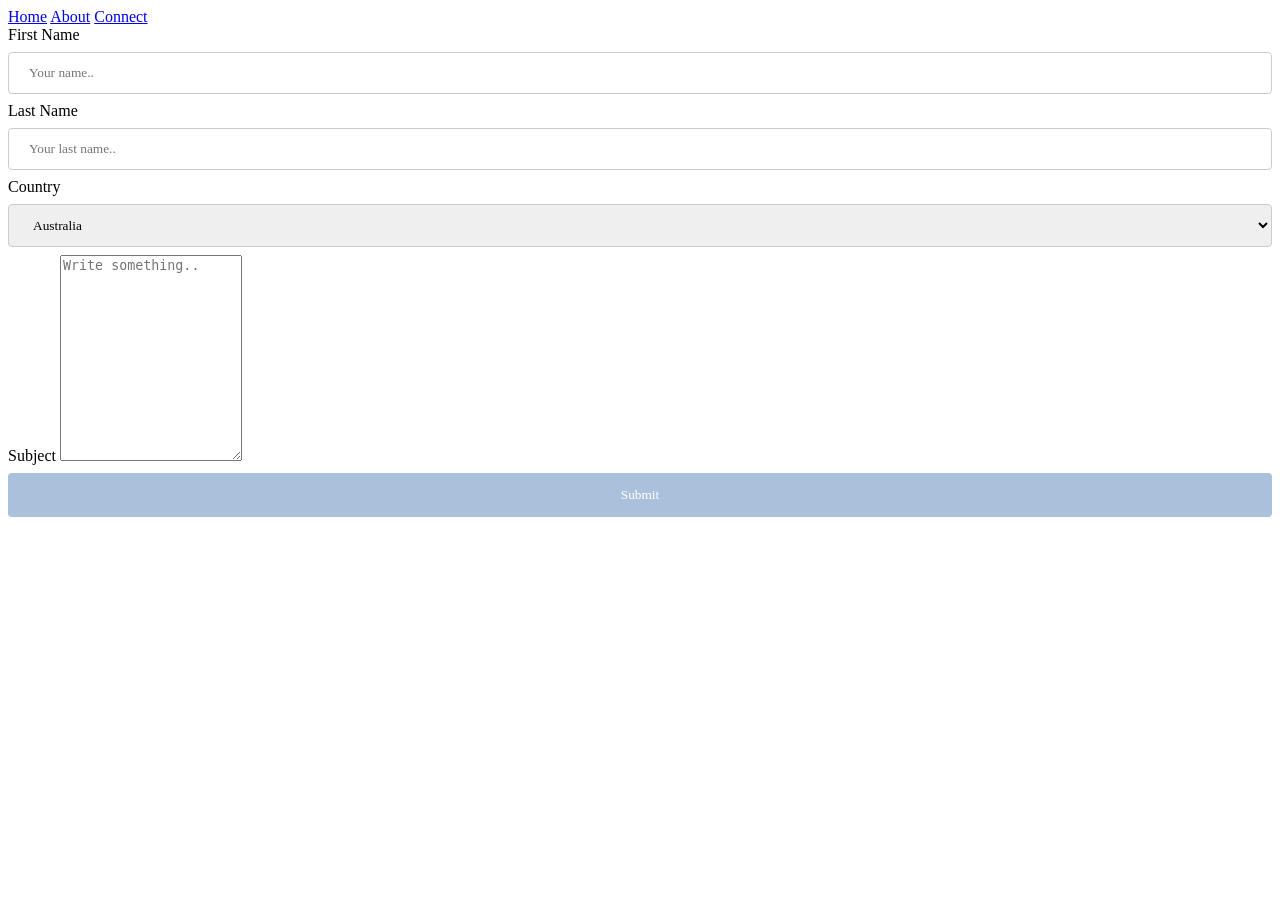
<file: connect.html>
<!DOCTYPE html>
<html lang="en">
  <head>
    <meta charset="utf-8" />
    <meta http-equiv="X-UA-Compatible" content="IE=edge" />
    <meta name="viewport" content="width=device-width, initial-scale=1" />

    <!-- CSS Style Sheet-->
    <link rel="stylesheet" href="/style.css" />

    <title>Katie's Photography Portfolio</title>
  </head>
  <body>
    <nav>
      <a href="./index.html">Home</a>
      <a href="./about.html">About</a>
      <a href="./contact.html">Connect</a>
    </nav>

    <div class="container">
      <form action="action_page.php">
        <label for="fname">First Name</label>
        <input
          type="text"
          id="fname"
          name="firstname"
          placeholder="Your name.."
        />

        <label for="lname">Last Name</label>
        <input
          type="text"
          id="lname"
          name="lastname"
          placeholder="Your last name.."
        />

        <label for="country">Country</label>
        <select id="country" name="country">
          <option value="australia">Australia</option>
          <option value="canada">Canada</option>
          <option value="usa">USA</option>
        </select>

        <label for="subject">Subject</label>
        <textarea
          id="subject"
          name="subject"
          placeholder="Write something.."
          style="height: 200px"
        ></textarea>

        <input type="submit" value="Submit" />
      </form>
    </div>
  </body>
</html>
</file>
<file: style.css>
/* This is the style sheet for my website. The style is more clean and minimalistic, because
I want the images to take focus/priority.*/

/************************* Global *****************************/


/* Importing fonts */

@font-face {
  font-family: Futura;
  font-weight: italic;
  src: url(https://cdn.glitch.global/66b55adb-3b95-4164-94d0-ff56a9e5ede2/Futura%20Light%20Italic%20font.ttf?v=1687584097550)
    format("truetype");
}

@font-face {
  font-family: Futura;
  src: url(https://cdn.glitch.global/66b55adb-3b95-4164-94d0-ff56a9e5ede2/Futura%20Book%20font.ttf?v=1687484316525)
    format("truetype");
}



@font-face {
  font-family: HK Grotesk;
  src: url("https://cdn.glitch.me/605e2a51-d45f-4d87-a285-9410ad350515%2FHKGrotesk-Regular.otf?v=1603136326027")
    format("opentype");
}
@font-face {
  font-family: HK Grotesk;
  font-weight: bold;
  src: url("https://cdn.glitch.me/605e2a51-d45f-4d87-a285-9410ad350515%2FHKGrotesk-Bold.otf?v=1603136323437")
    format("opentype");
}

p {
  font-family: "Futura";
  text-align: center;
}

h1 {
  font-family: "Futura";
  text-align: center;
}

#text1 {
  margin-top: 80px;
  margin-bottom: 20px;
}

#text {
  margin-left: 20%;
  margin-right: 20%;
  margin-bottom: 15%;
}

.main {
  width: 50%;
}

.mainimg {
  display: flex;
  justify-content: center;
  
}



/************************ Navigation bar *************************/

ul {
  font-family: "Futura";
  list-style-type: none;
  margin: 0;
  padding: 0;
  overflow: hidden;
  background-color: white;
}

li {
  float: left;
}

li a {
  display: block;
  color: black;
  text-align: center;
  padding: 14px 16px;
  text-decoration: none;
}

/* Change the link color on hover */
li a:hover {
  background-color: #f3f3f3;
}

/*******************************************************************/

/* Logo */
#logo {
  width: 40%;
  margin-left: auto;
  margin-right: auto;
  padding: 20px;
  display: block;
}

/* This is the CSS for the image slider in the home page */
.mySlides {
  display: none;
}


img {
  vertical-align: middle;
}

.slideshow-container {
  max-width: 1000px;
  position: relative;
  margin: auto;
}
/* Prev and next buttons */
.prev,
.next {
  cursor: pointer;
  position: absolute;
  top: 50%;
  width: auto;
  padding: 16px;
  margin-top: -22px;
  color: white;
  font-weight: bold;
  font-size: 18px;
  transition: 0.6s ease;
  border-radius: 0 3px 3px 0;
  user-select: none;
}
/* The next button positioning  */
.next {
  right: 0;
  border-radius: 3px 0 0 3px;
}
/* On hover, add white background color that is less opacity */
.prev:hover,
.next:hover {
  background-color: rgba(255, 255, 255, 0.45);
}

/* Dot indicators for which image */
.dot {
  cursor: pointer;
  height: 15px;
  width: 15px;
  margin: 0 2px;
  background-color: #999999;
  border-radius: 50%;
  display: inline-block;
  transition: background-color 0.6s ease;
}
.active,
.dot:hover {
  background-color: #111111;
}

/* Animation for fade */
.fade {
  -webkit-animation-name: fade;
  -webkit-animation-duration: 1.5s;
  animation-name: fade;
  animation-duration: 1.5s;
}

@-webkit-keyframes fade {
  from {
    opacity: 0.4;
  }
  to {
    opacity: 1;
  }
}

@keyframes fade {
  from {
    opacity: 0.4;
  }
  to {
    opacity: 1;
  }
}

/********************** Portfolio *******************/

.title {
  margin-top: 6%;
  margin-bottom: 1%;
}

.row {
  display: flex;
  justify-content: center;
  flex-wrap: wrap;
  padding: 0 4px;
}

/* Create four equal columns that sits next to each other */

.column {
  flex: 20%;
  max-width: 20%;
  padding: 0 4px;
}

.column img {
  margin-top: 8px;
  vertical-align: middle;
  width: 100%;
} 

/* Responsive layout - makes a two column-layout instead of four columns */
@media screen and (max-width: 800px) {
  .column {
    flex: 50%;
    max-width: 50%;
  }
}

/* Responsive layout - makes the two columns stack on top of each other instead of next to each other */
@media screen and (max-width: 600px) {
  .column {
    flex: 100%;
    max-width: 100%;
  }
}

#footer {
  padding: 5%;
}

/*************************** Contact Page ****************************/


/* Style all font awesome icons */
.fa {
  padding: 20px;
  font-size: 30px;
  width: 50px;
  text-align: center;
  text-decoration: none;
}

/* Add a hover effect if you want */
.fa:hover {
  opacity: 0.7;
}

/* Set a specific color for each brand */

/* instagram */
.fa-instagram {
  background: #3B5998;
  color: white;
}

/* linkedin */
.fa-linkedin {
  background: #55ACEE;
  color: white;
}

/******************* buttons for home page **********************/

button {
  border: none;
  cursor: pointer;
  appearance: none;
  background-color: inherit;
  padding: 20px;
  display: flex;
}

button:hover {
  transform: scale(1.15);
}

#buttons {
  display: flex;
  justify-content: center;

  margin-bottom: 60px;
  margin-top: 0px;
}

/*********************** about page *************************/

#about {
  width: 25%;
  float: left;
  margin-right: 30px;
  margin-left: 100px;
}

.abouttext {
  text-align: left;
  margin-right: 100px;
}

.text2 {
  text-align: center;
}

#pad {
  padding: 55px;
}

.container {
  position: relative;
  width: 100%;
}

.image {
  display: block;
  width: 100%;
  height: auto;
}

.overlay {
  position: absolute;
  top: 0;
  bottom: 0;
  left: 0;
  right: 0;
  height: 100%;
  width: 100%;
  opacity: 0;
  transition: .5s ease;
  background-color: #000000;
}

.container:hover .overlay {
  opacity: 0.5;
}

.text {
  color: white;
  font-size: 20px;
  position: absolute;
  top: 50%;
  left: 50%;
  -webkit-transform: translate(-50%, -50%);
  -ms-transform: translate(-50%, -50%);
  transform: translate(-50%, -50%);
  text-align: center;
}

#container1 {
  float: left;
  width: 30%;
  margin-left: 50px;
  margin-right: 10px;
}

#container2{
  float: left;
  width: 30%;
  margin-left: 10px;
  margin-right: 10px;
}

#container3 {
  float: left;
  width: 30%;
  margin-left: 10px;
  margin-right: 10px;
}

#containers {
  display: flex;
  justify-content: center;
  align-items: center;
}

.space {
  padding: 250px;
}

.loca {
  display: flex;
  justify-content: center;
  align-items: center;
}

/* Change the link color on hover */
.loca li a:hover {
  background-color: #F1F7FF;
}

/***************************** Contact *****************************/


input[type=text], select {
  width: 100%;
  padding: 12px 20px;
  margin: 8px 0;
  display: inline-block;
  border: 1px solid #cccccc;
  border-radius: 4px;
  box-sizing: border-box;
  font-family: Futura;
}

input[type=submit] {
  width: 100%;
  background-color: #ABC0DA;
  color: white;
  padding: 14px 20px;
  margin: 8px 0;
  border: none;
  border-radius: 4px;
  cursor: pointer;
  font-family: Futura;
}

input[type=submit]:hover {
  background-color: #7795BC;
  font-family: Futura;
}

#form {
  border-radius: 5px;
  background-color: #f2f2f2;
  margin-left: 300px;
  margin-right: 300px;
  padding: 20px;
}

form {
  font-family: Futura;
}

#instagram {
  padding: 20px;
}

#linkedin {
  padding: 20px;
}

#social {
  display: flex;
  justify-content: center;
  align-items: center;
  padding: 50px;
}

#footercontact {
  padding: 150px;
}
</file>
